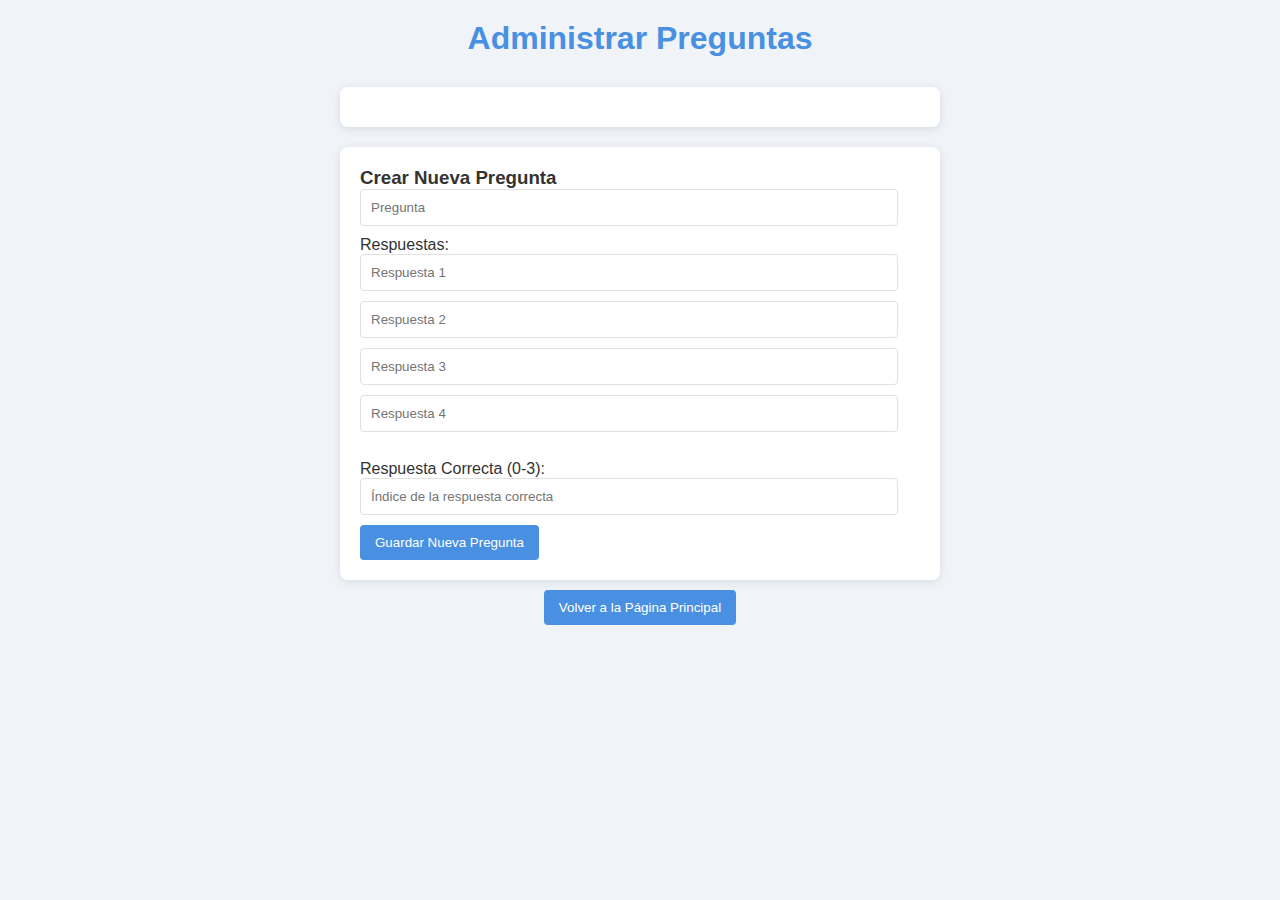
<file: web/crud.html>
<!DOCTYPE html>
<html lang="es">

<head>
    <link rel="stylesheet" href="css/style.css">
    <meta charset="UTF-8">
    <meta name="viewport" content="width=device-width, initial-scale=1.0">
    <title>Administración - Adivina el Año de la Película</title>
</head>

<body>
    <h1>Administrar Preguntas</h1>

    <div id="partida"></div>
    <div id="formularioPregunta"></div>

    <script src="js/crud.js"></script>

    <button onclick="location.href='index.html'">Volver a la Página Principal</button>
</body>

</html>
</file>
<file: web/css/style.css>
* {
    box-sizing: border-box;
    margin: 0;
    padding: 0;
    font-family: Arial, sans-serif;
}

body {
    background-color: #f0f4f8;
    color: #333;
    display: flex;
    flex-direction: column;
    align-items: center;
    padding: 20px;
}

h1 {
    margin-bottom: 20px;
    color: #4A90E2;
}

h2 {
    margin: 20px 0;
    color: #333;
}

#partida, #formularioPregunta, #marcador, #cronometro {
    background-color: #fff;
    border-radius: 8px;
    box-shadow: 0 2px 10px rgba(0, 0, 0, 0.1);
    padding: 20px;
    margin: 10px 0;
    width: 100%;
    max-width: 600px;
}

.pregunta {
    border-bottom: 1px solid #e1e1e1;
    padding: 10px 0;
}

.pregunta:last-child {
    border-bottom: none;
}

ul {
    list-style-type: none;
    padding: 0;
}

li {
    padding: 5px 0;
}

button {
    background-color: #4A90E2;
    color: white;
    border: none;
    border-radius: 4px;
    padding: 10px 15px;
    cursor: pointer;
    transition: background-color 0.3s;
}

button:hover {
    background-color: #357ABD;
}

input[type="text"], input[type="number"] {
    width: calc(100% - 22px);
    padding: 10px;
    border: 1px solid #e1e1e1;
    border-radius: 4px;
    margin-bottom: 10px;
}

input[type="text"]:focus, input[type="number"]:focus {
    border-color: #4A90E2;
    outline: none;
}

table {
    width: 100%;
    border-collapse: collapse;
    margin-top: 10px;
}

td {
    padding: 8px;
    border: 1px solid #e1e1e1;
}

button#crearPreguntaBtn {
    margin-top: 20px;
}
</file>
